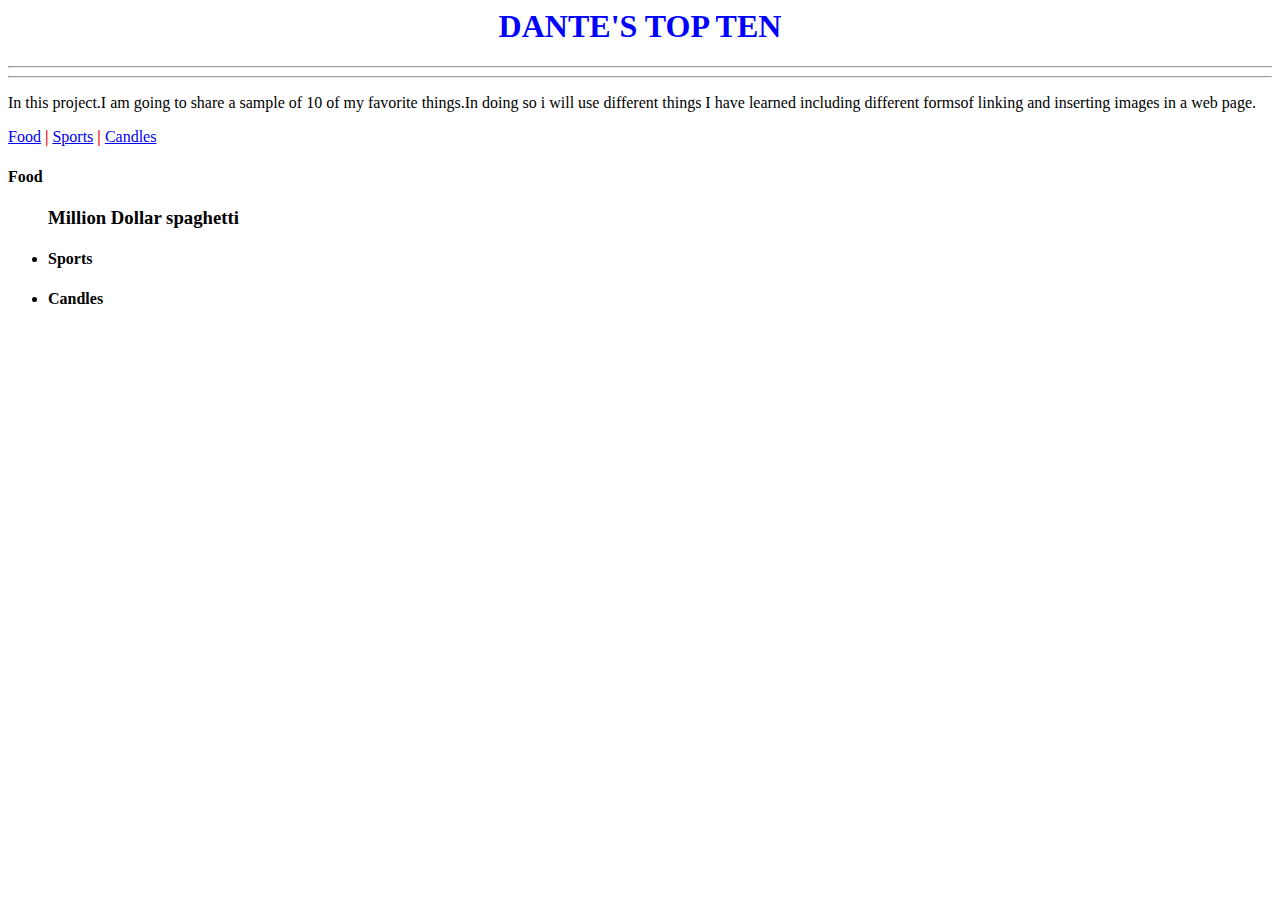
<file: Fashion project/doc.html>
<html>
 <title>
         My Top Ten
    </title>
    <body>
      <center> <h1 style="color:blue;">DANTE'S TOP TEN</h1></center>
         <b> <hr style="backgroundcolor:blue"> </b>
<hr color:"red">
<p> In this project.I am going to share a sample of 10 of my favorite things.In doing so i will use different things I have learned including different formsof linking and inserting images in a web page.</p>

<a href="https://th.bing.com/th/id/OIP.NGKR8AsV6EMhTAc7vZIuEwHaE7?rs=1&pid=ImgDetMain">Food</a> <b style="color:red;">|</b>
<a href="https://th.bing.com/th/id/OIP.UBGxXHd4HFOb04QPmZBN0gHaEN?rs=1&pid=ImgDetMain">Sports</a>
<b style="color:red;">|</b>
<a href="https://th.bing.com/th/id/OIP.KnCMPI4MVy2IdbFX8JlOOQHaE8?rs=1&pid=ImgDetMain">Candles</a>
<h4>Food</h4>
<ul>
<h3>  Million Dollar spaghetti </h3>
  <li><h4>Sports</h4> </li>
<li> <h4>Candles</h4></li>

</ul>
   
    <body>
       

       

    </body>
</html>
</file>
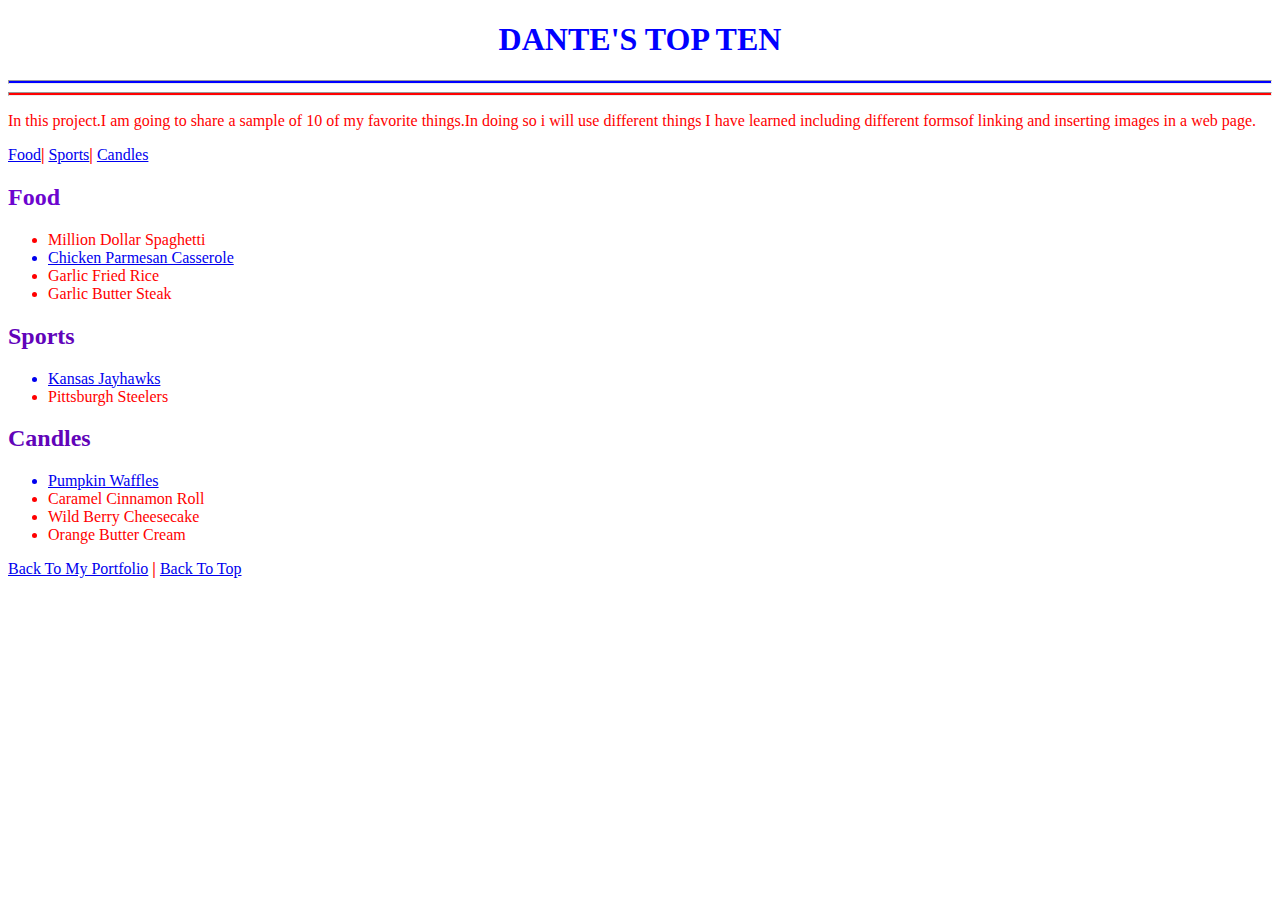
<file: Food project/project.html>
<!DOCTYPE html>
<html lang="en">

<head>
    <meta charset="UTF-8">
    <meta name="viewport" content="width=device-width, initial-scale=1.0">
    <title>DANTE'S TOP TEN</title>
   <center style="color:blue;"><h1>DANTE'S TOP TEN</h1></center>
   <hr style="background-color: blue;height: 2px;">
   <hr style="background-color: red;height: 2px;">
   <p style="color: red;"> In this project.I am going to share a sample of 10 of my favorite things.In doing so i will use different things I have learned including different formsof linking and inserting images in a web page.</p>
</head>
<p style="width: 100%;"><a  href="food.html" >Food</a><b style="color: red;">|</b>
<a href="https://th.bing.com/th/id/OIP.GSQGWjuH6pzBkB3R9RgtAAAAAA?rs=1&pid=ImgDetMain">Sports</a><b style="color: red;">|</b>
<a href="https://homebnc.com/homeimg/2017/09/28-candel-decoration-ideas-homebnc.jpg">Candles</a>
</p><body>

   
        <h2 style="color: rgb(109, 5, 207);">Food</h2>
        <ul>
            <li style="color: red;">Million Dollar Spaghetti</li>
          <a href="https://i2.wp.com/www.thecountrycook.net/wp-content/uploads/2016/01/Chicken_Parmesan_Casserole3.jpg?resize=533%2C805&ssl=1">  <li>Chicken Parmesan Casserole</li></a>
            <li style="color: red;">Garlic Fried Rice</li>
            <li style="color: red;">Garlic Butter Steak</li>
        </ul>
  

   
        <h2 style="color: rgb(98, 3, 186);">Sports</h2>
        <ul>
         <a href="https://th.bing.com/th/id/OIP.IGVz4h0aeRqJPPOBnCJpFgHaG1?rs=1&pid=ImgDetMain">  <li>Kansas Jayhawks</li></a>
            <li style="color: red;">Pittsburgh Steelers</li>
        </ul>
   

   
        <h2 style="color: rgb(98, 4, 185);">Candles</h2>
        <ul>
            <a href="https://th.bing.com/th/id/OIP.6OaDYcVSZaS6OAQL-t0svAHaLH?rs=1&pid=ImgDetMain"><li>Pumpkin Waffles</li></a>
            <li style="color: red;">Caramel Cinnamon Roll</li>
            <li style="color: red;">Wild Berry Cheesecake</li>
            <li style="color: red;">Orange Butter Cream</li>
        </ul>
 

    
        <p><a href="#portfolio">Back To My Portfolio</a> <b style="color: red;">|</b> <a href="#top">Back To Top</a></p>
  

</body>

</html>
</file>
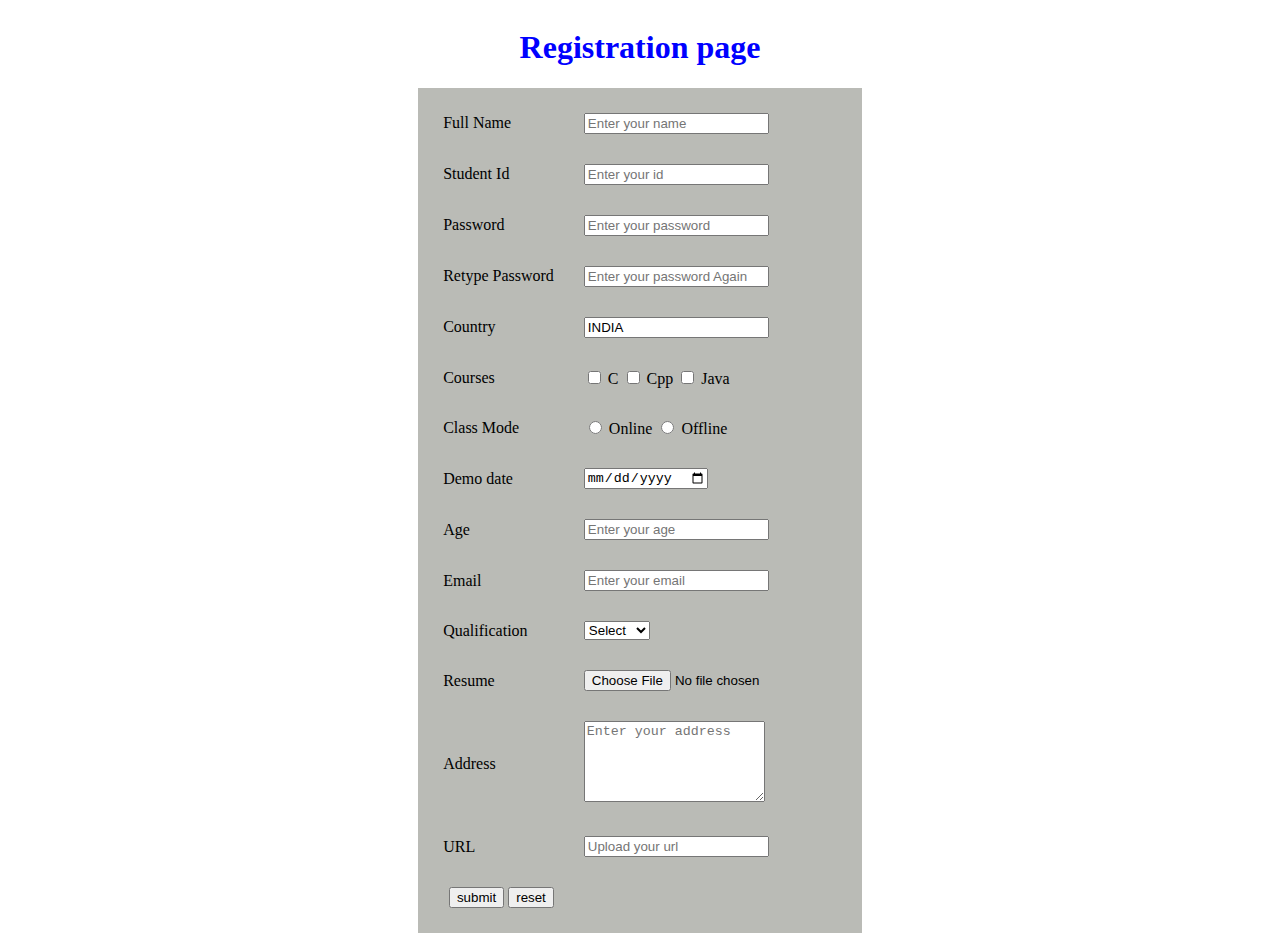
<file: Html forms/Registration page.html>
<!DOCTYPE html>
<html>
 <head>
    <title>
        Form page
    </title>
    <body>
       
        <form action="url" method="get" name="formpage" target="_blank">
            <table  bgcolor="#babbb6" align="center" cellpadding="5px" cellspacing="20px" >
                    <caption align="top"> <font color="blue"><h1>Registration page</h1></font></caption>
                    <tr>
                        <td>
                            <label for="fullname">Full Name</label>
                        </td>
                        <td>
                            <input type="text" name="fullname" id="fullname" placeholder="Enter your name" required>
                        </td>
                    </tr>
                    <tr>
                        <td>
                            <label for="sid">Student Id</label>
                        </td>
                        <td>
                            <input type="number" name="sid" id="sid" placeholder="Enter your id" required>
                        </td>
                    </tr>
                    <tr>
                        <td>
                            <label for="password">Password</label>
                        </td>
                        <td>
                            <input type="password" name="password" id="password" placeholder="Enter your password" required>
                        </td>
                    </tr>
                    <tr>
                        <td>
                            <label for="retype">Retype Password</label>
                        </td>
                        <td>
                            <input type="password" name="retype" id="retype" placeholder="Enter your password Again" required>
                        </td>
                    </tr>
                    <tr>
                        <td>
                            <label for="country">Country</label>
                        </td>
                        <td>
                            <input type="text" name="country" id="country" placeholder="Enter your password" required required value="INDIA" readonly>
                        </td>
                    </tr>

                    <tr>
                        <td>
                            <label for="course">Courses</label>
                        </td>
                        <td>
                            <input type="checkbox" name="course" id="course"  value="C" > C
                        
    
                            <input type="checkbox" name="course" id="course"  value="Cpp"  > Cpp
                        
                            <input type="checkbox" name="course" id="course"   value="Java"  > Java
                        </td>
                    </tr>
                    <tr>
                        <td>
                            <label for="mode">Class Mode</label>
                        </td>
                        <td>
                            <input type="radio" name="mode" id="mode"  value="online" required   > Online
                        
    
                            <input type="radio" name="mode" id="mode"  value="Offline" required > Offline
                        
                        </td>
                    </tr>
                    <tr>
                        <td>
                            <label for="date">Demo date</label>
                        </td>
                        <td>
                            <input type="date" name="date" id="date"    required> 
                        
                        </td>
                    </tr>
                    <tr>
                        <td>
                            <label for="age">Age</label>
                        </td>
                        <td>
                            <input type="number" name="age" id="age" placeholder="Enter your age" required>
                        </td>
                    </tr>
                    <tr>
                        <td>
                            <label for="email">Email</label>
                        </td>
                        <td>
                            <input type="email" name="email" id="email" placeholder="Enter your email" required>
                        </td>
                    </tr> <tr>
                        <td>
                            <label for="study">Qualification</label>
                        </td>
                        <td>
                            <Select id="study" name="study" required>
                                <option value="select" >Select</option>
                                <option value="btech">B.Tech</option>
                                <option value="degree">Degree</option>
                                <option value="inter">Inter</option>
                            </Select>
                        </td>
                    </tr>
                    <tr>
                        <td>
                            <label for="res">Resume</label>
                        </td>
                        <td>
                            <input type="file" name="res" id="res" placeholder="Upload your resume" required>
                        </td>
                    </tr>
                    <tr>
                        <td>
                            <label for="add">Address</label>
                        </td>
                        <td>
                            <textarea name="add" id="add"  cols="20" rows="5" placeholder="Enter your address" required></textarea>
                        </td>
                    </tr>
                    <tr>
                        <td>
                            <label for="url">URL</label>
                        </td>
                        <td>
                            <input type="url" name="url" id="url" placeholder="Upload your url" required>
                        </td>
           </tr> 
         <tr align="right">
           <td >
            <button type="submit"  value="submit">submit</button>
        
          <button type="submit" value="reset">reset</button>
           </td>
         </tr> 
        
    </table> 
    </form>
    </body>
 </head>
</html>
</file>
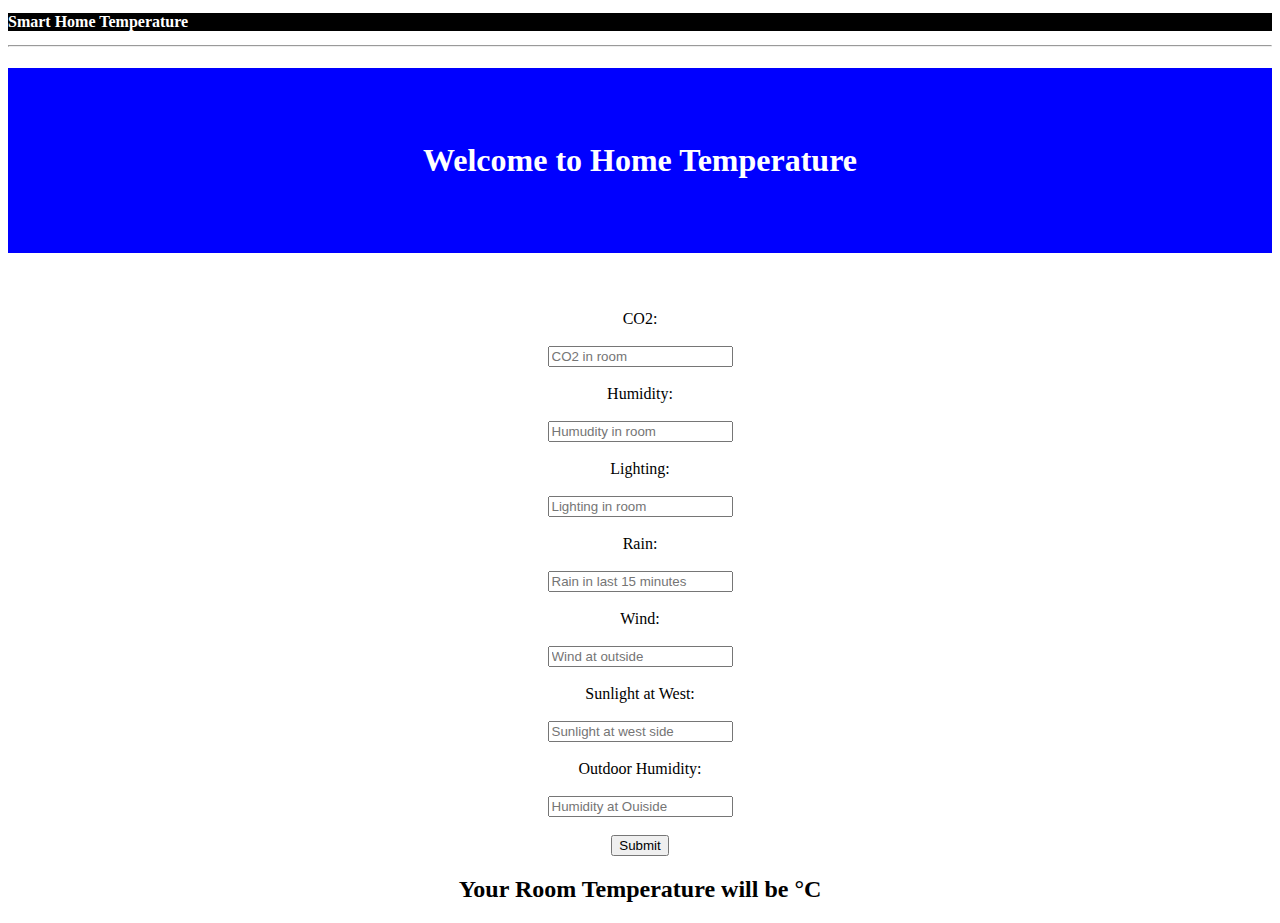
<file: Html forms/Temperature prediction.html>
<!DOCTYPE html>
<html>
<head>
</head>
<body>
<h2 style ="color:white;font-family:verdana;font-size:100%;background-color:black;"> Smart Home Temperature </h2>
<hr/>
<center><h1 style="background-color:blue;color:white;"> <br><br>Welcome to Home Temperature <br><br><br> </h1>
</br>
</br>
<form action
  <label for="fname">CO2: </label></br><br>
  <input type="text" name="CO2 in room" placeholder="CO2 in room" required="required"></br></br>
<label for="fname">Humidity: </label></br><br>
  <input type="text" name="Humidity in room" placeholder="Humudity in room" required="required"></br></br>
<label for="fname">Lighting: </label></br><br>
  <input type="text" name="Lighting in room" placeholder="Lighting in room" required="required"></br></br>
<label for="fname">Rain: </label></br><br>
  <input type="text" name="Rain in last 15 minutes" placeholder="Rain in last 15 minutes" required="required"></br></br>
<label for="fname">Wind: </label></br><br>
  <input type="text" name="Wind at outside" placeholder="Wind at outside" required="required"></br></br>
<label for="fname">Sunlight at West:</label></br><br>
  <input type="text" name="Sunlight at west side" placeholder="Sunlight at west side" required="required"></br></br>
<label for="fname">Outdoor Humidity: </label></br><br>
  <input type="text" name="Humidity at Outside" placeholder="Humidity at Ouiside" required="required"></br></br>
  <input type="submit">
</form> 


<h2>Your Room Temperature will be °C </h2>

</body>
</html>
</file>
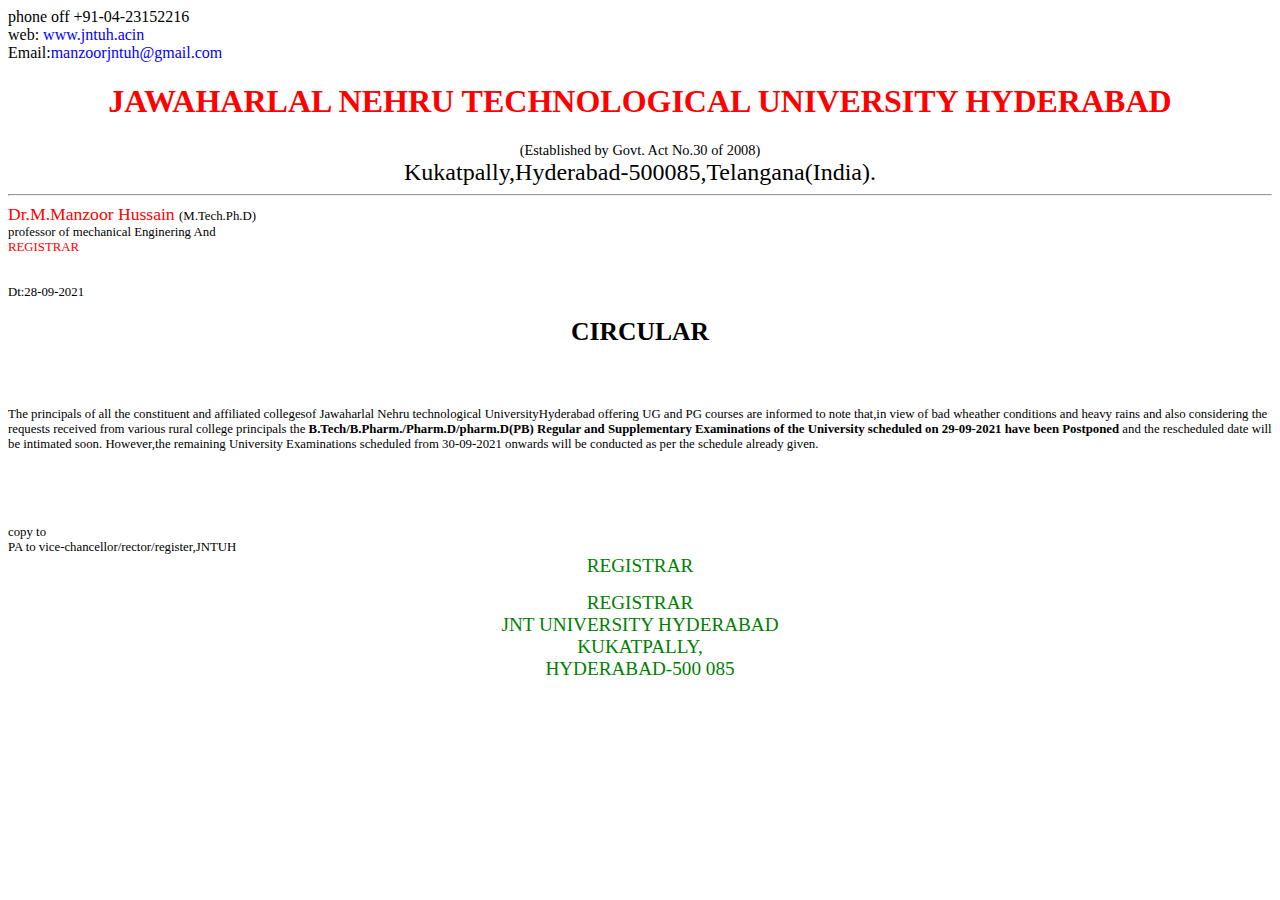
<file: jntuh posters/post1.html>
<html>
<head>
<title>jntuh Guidelines</title>
</head>
<body>
<g1 style ="color:black;font-family:verdana;font-size:100%;background-color:white;">phone off +91-04-23152216</g1></br>
web: <g1 style ="color:blue;font-family:verdana;font-size:100%;background-color:white;">www.jntuh.acin</g1></br>
Email:<g1 style ="color:blue;font-family:verdana;font-size:100%;background-color:white;">manzoorjntuh@gmail.com</g1></br>
<center><h1 style ="color:red;font-family:verdana;font-size:200%;background-color:white;">JAWAHARLAL NEHRU TECHNOLOGICAL UNIVERSITY HYDERABAD</h1></center>
<center><g1 style ="color:black;font-family:verdana;font-size:90%;background-color:white;">(Established by Govt. Act No.30 of 2008)</h1></br></center>
<center><g1 style ="color:black;font-family:verdana;font-size:150%;background-color:white;">Kukatpally,Hyderabad-500085,Telangana(India).</g1></br></center><hr/>
<g1 style ="color:red;font-family:verdana;font-size:110%;background-color:white;">Dr.M.Manzoor Hussain </g1>
<g1 style ="color:black;font-family:verdana;font-size:80%;background-color:white;">(M.Tech.Ph.D)</g1></br>
<g1 style ="color:black;font-family:verdana;font-size:80%;background-color:white;">professor of mechanical Enginering And<g1></br> 
<g1 style ="color:red;font-family:verdana;font-size:100%;background-color:white;">REGISTRAR</g1></br>
</br>
</br>
Dt:28-09-2021
</br>
<center><b><h1 style ="color:black;font-family:verdana;font-size:200%;">CIRCULAR</h1></b></center></br>
</br>
<p>The principals of all the constituent and affiliated collegesof Jawaharlal Nehru technological UniversityHyderabad offering UG and PG courses 
are informed to note that,in view of bad wheather conditions and heavy rains and also considering the requests received from various rural college
principals the <b> B.Tech/B.Pharm./Pharm.D/pharm.D(PB) Regular and Supplementary Examinations of the University scheduled on 29-09-2021 have been
Postponed </b>and the rescheduled date will be  intimated soon. However,the remaining University Examinations scheduled from 30-09-2021 onwards will be
conducted as per the schedule already given.</p></br>
</br>
</br>
</br>
copy to</br>
PA to vice-chancellor/rector/register,JNTUH</br>
<center><g1 style ="color:green;font-family:verdana;font-size:150%;background-color:white;"> REGISTRAR <g1></center></br>
<center><g1 style ="color:green;font-family:verdana;font-size:150%;background-color:white;"> REGISTRAR </br> JNT UNIVERSITY HYDERABAD </br> KUKATPALLY, </br> HYDERABAD-500 085<g1></center>
</body>
</html>
</file>
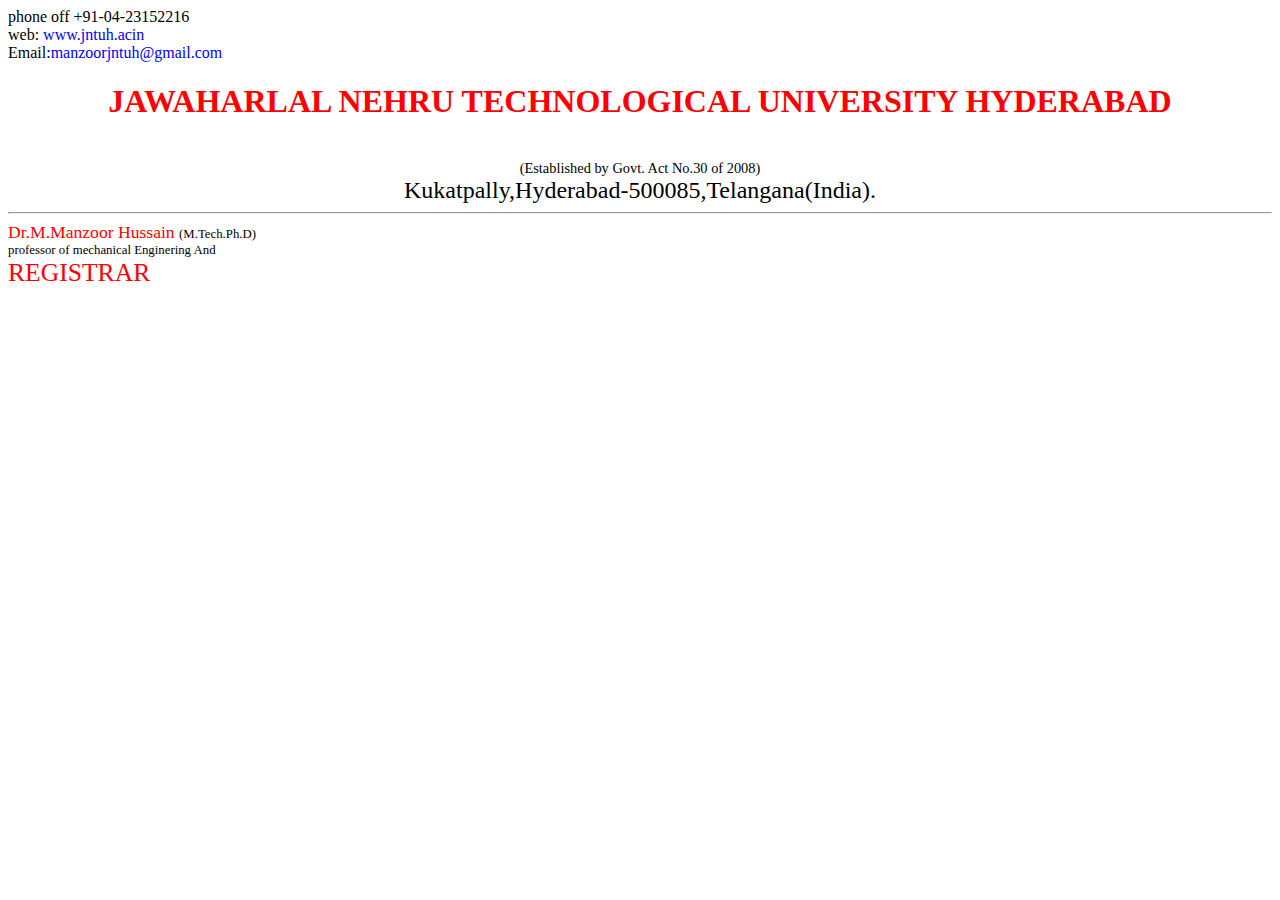
<file: jntuh posters/post2.html>
<html>
<head>
<title>jntuh Guidelines</title>
</head>
<body>
<g1 style ="color:black;font-family:verdana;font-size:100%;background-color:white;">phone off +91-04-23152216</g1></br>
web: <g1 style ="color:blue;font-family:verdana;font-size:100%;background-color:white;">www.jntuh.acin</g1></br>
Email:<g1 style ="color:blue;font-family:verdana;font-size:100%;background-color:white;">manzoorjntuh@gmail.com</g1></br>
<center><h1 style ="color:red;font-family:verdana;font-size:200%;background-color:white;">JAWAHARLAL NEHRU TECHNOLOGICAL UNIVERSITY HYDERABAD</h1></br></center>
<center><g1 style ="color:black;font-family:verdana;font-size:90%;background-color:white;">(Established by Govt. Act No.30 of 2008)</h1></br></center>
<center><g1 style ="color:black;font-family:verdana;font-size:150%;background-color:white;">Kukatpally,Hyderabad-500085,Telangana(India).</g1></br></center><hr/>
<g1 style ="color:red;font-family:verdana;font-size:110%;background-color:white;">Dr.M.Manzoor Hussain </g1>
<g1 style ="color:black;font-family:verdana;font-size:80%;background-color:white;">(M.Tech.Ph.D)</g1></br>
<g1 style ="color:black;font-family:verdana;font-size:80%;background-color:white;">professor of mechanical Enginering And<g1></br> 
<g1 style ="color:red;font-family:verdana;font-size:200%;background-color:white;">REGISTRAR</g1></br>
</body>
</html>
</file>
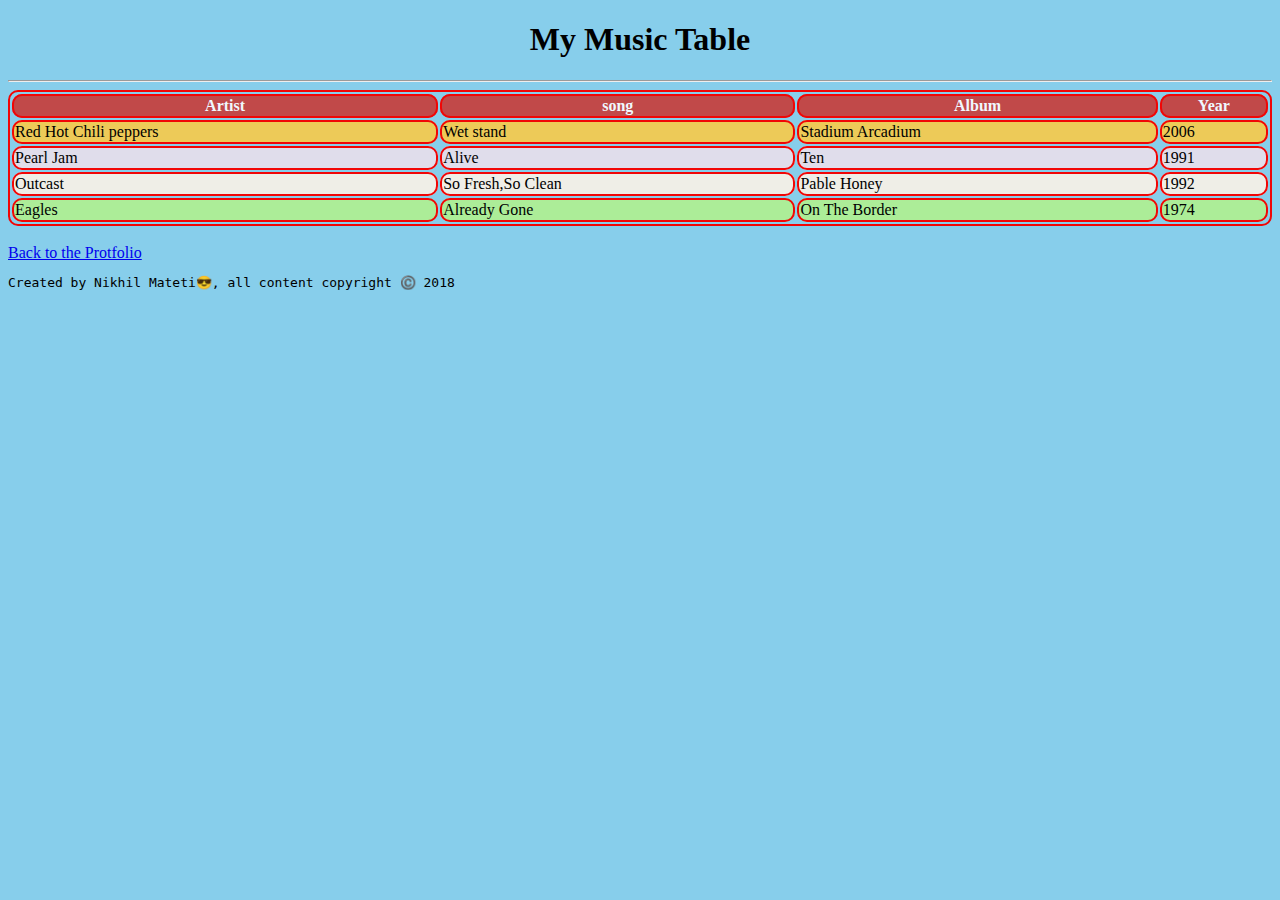
<file: Music Project/music.html>
<!DOCTYPE html>
<html lang="en">
<head >
 <!-- <pre>   <p style="background-color: aqua;"> </p> -->
    <meta charset="UTF-8">
    <meta name="viewport" content="width=device-width, initial-scale=1.0">
    <center><title> Music table</title></center> 
<style>
    table,th,td{
        border: 2px solid rgb(241, 6, 6);
        border-radius: 10px;
      
    } 
     
</style>
</head>

<body style="background-color:skyblue">
    
   <center> <h1 >My Music Table</h1></center>
   <hr>
   <table style="width: 100%; " >
    <tr style="background-color: rgb(193, 73, 73);">
        <th style="color:aliceblue">Artist </th>
        <th style="color:aliceblue">song </th>
        <th style="color:aliceblue">Album </th>
        <th style="color:aliceblue">Year </th>
    </tr>  
    <tr style="background-color: rgb(237, 202, 88);"><td>Red Hot Chili peppers</td>
        <td>Wet stand</td>
        <td>Stadium Arcadium</td>
        <td>2006</td>
    </tr>
    <tr style="background-color: rgb(224, 221, 235);"><td>Pearl Jam</td>
        <td>Alive</td>
        <td>Ten</td>
        <td>1991</td>
        
    </tr>
    <tr style="background-color: rgb(239, 238, 231);"><td>Outcast</td>
        <td>So Fresh,So Clean</td>
        <td>Pable Honey</td>
        <td>1992</td>
    </tr>
    <tr style="background-color: rgb(172, 237, 152);"><td>Eagles</td>
        <td>Already Gone</td>
        <td>On The Border</td>
        <td>1974</td>
    </tr>
    
   </table>
   <br>
   <a href="nothing">Back to the Protfolio</a>

   <pre>Created by Nikhil Mateti😎, all content copyright ©️ 2018</pre>

</body>
</html>
</file>
